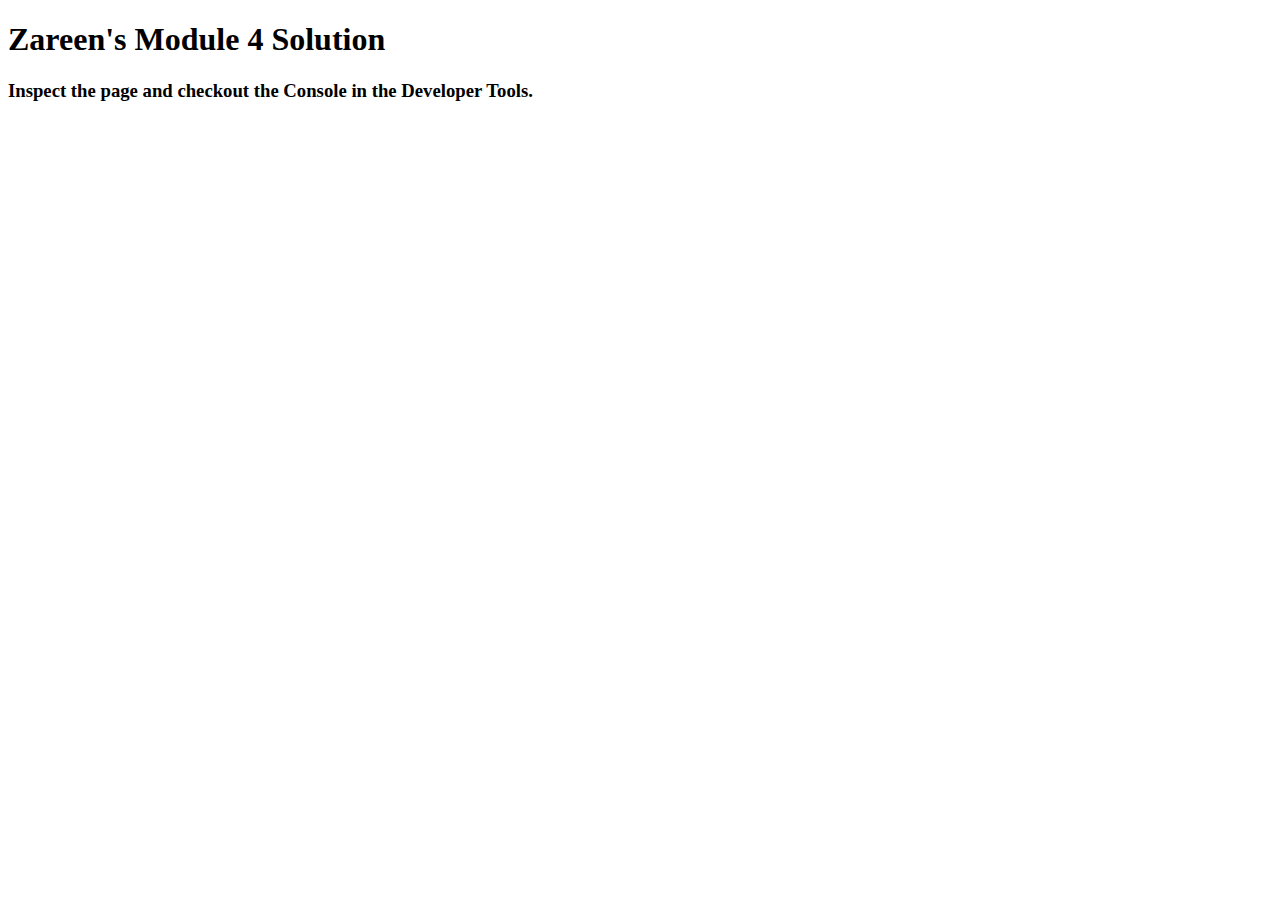
<file: module4-solution/index.html>
<!DOCTYPE html>
<html>
<head>
  <meta charset="utf-8">
  <title>Module 4 Solution</title>
  <script>
    var names = []; // DO NOT REMOVE
  </script>
  <script src="SpeakHello.js"></script>
  <script src="SpeakGoodBye.js"></script>
  <script src="script.js"></script>
</head>
<body>
  <h1>Zareen's Module 4 Solution</h1>
  <h3>Inspect the page and checkout the Console in the Developer Tools.</h3>
</body>
</html>
</file>
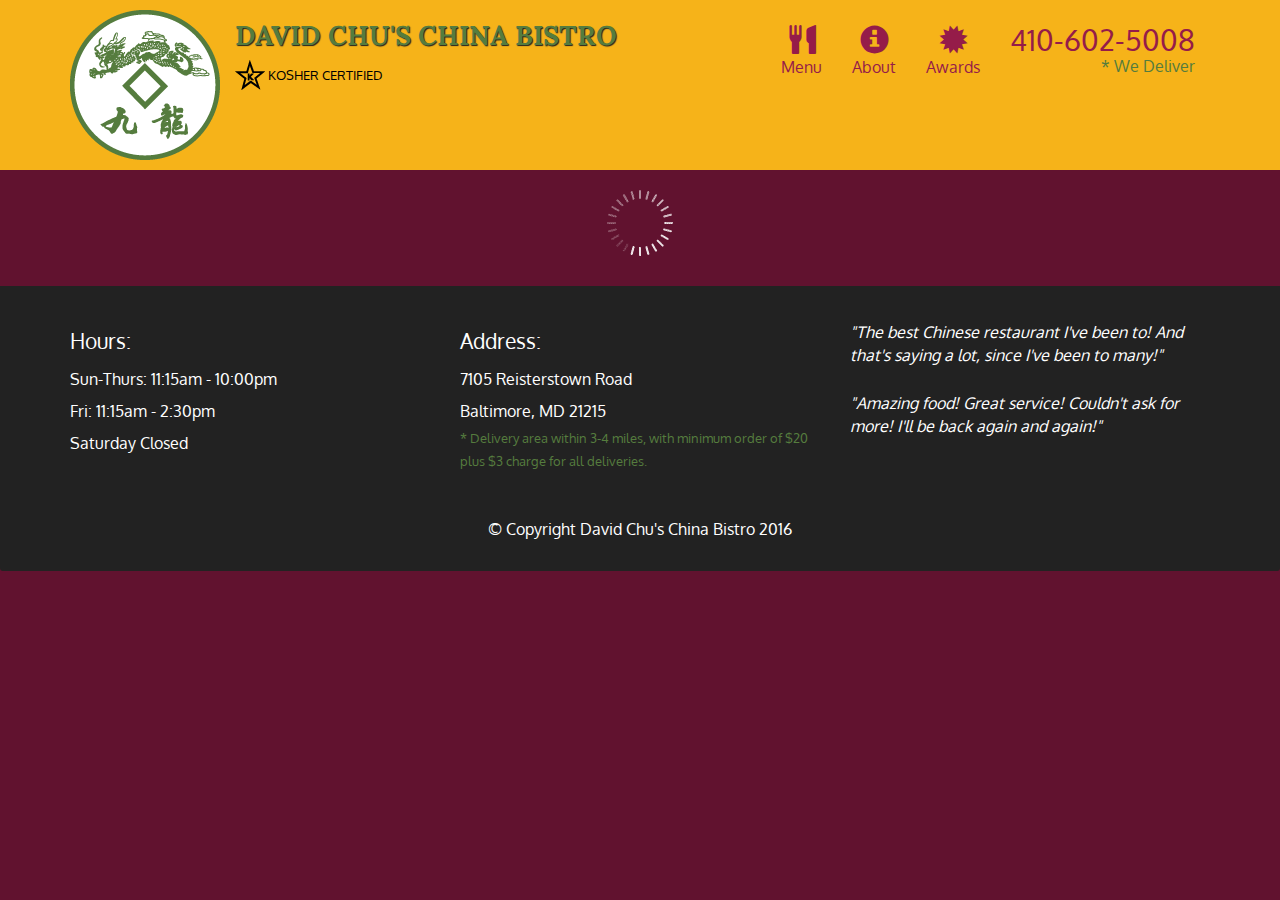
<file: module5-solution/index.html>
<!doctype html>
<html lang="en">
  <head>
    <meta charset="utf-8">
    <meta http-equiv="X-UA-Compatible" content="IE=edge">
    <meta name="viewport" content="width=device-width, initial-scale=1">
    <title>David Chu's China Bistro</title>
    <link rel="stylesheet" href="css/bootstrap.min.css">
    <link rel="stylesheet" href="css/styles.css">
    <link href='https://fonts.googleapis.com/css?family=Oxygen:400,300,700' rel='stylesheet' type='text/css'>
    <link href='https://fonts.googleapis.com/css?family=Lora' rel='stylesheet' type='text/css'>
  </head>
<body>
  <header>
    <nav id="header-nav" class="navbar navbar-default">
      <div class="container">
        <div class="navbar-header">
          <a href="index.html" class="pull-left visible-md visible-lg">
            <div id="logo-img" alt="Logo image"></div>
          </a>

          <div class="navbar-brand">
            <a href="index.html"><h1>David Chu's China Bistro</h1></a>
            <p>
              <img src="images/star-k-logo.png" alt="Kosher certification">
              <span>Kosher Certified</span>
            </p>
          </div>

          <button id="navbarToggle" type="button" class="navbar-toggle collapsed" data-toggle="collapse" data-target="#collapsable-nav" aria-expanded="false">
            <span class="sr-only">Toggle navigation</span>
            <span class="icon-bar"></span>
            <span class="icon-bar"></span>
            <span class="icon-bar"></span>
          </button>
        </div>
        
        <div id="collapsable-nav" class="collapse navbar-collapse">
           <ul id="nav-list" class="nav navbar-nav navbar-right">
            <li id="navHomeButton" class="visible-xs active">
              <a href="index.html">
                <span class="glyphicon glyphicon-home"></span> Home</a>
            </li>
            <li id="navMenuButton">
              <a href="#" onclick="$dc.loadMenuCategories();">
                <span class="glyphicon glyphicon-cutlery"></span><br class="hidden-xs"> Menu</a>
            </li>
            <li>
              <a href="#">
                <span class="glyphicon glyphicon-info-sign"></span><br class="hidden-xs"> About</a>
            </li>
            <li>
              <a href="#">
                <span class="glyphicon glyphicon-certificate"></span><br class="hidden-xs"> Awards</a>
            </li>
            <li id="phone" class="hidden-xs">
              <a href="tel:410-602-5008">
                <span>410-602-5008</span></a><div>* We Deliver</div>
            </li>
          </ul><!-- #nav-list -->
        </div><!-- .collapse .navbar-collapse -->
      </div><!-- .container -->
    </nav><!-- #header-nav -->
  </header>

  <div id="call-btn" class="visible-xs">
    <a class="btn" href="tel:410-602-5008">
    <span class="glyphicon glyphicon-earphone"></span>
    410-602-5008
    </a>
  </div>
  <div id="xs-deliver" class="text-center visible-xs">* We Deliver</div>

  <div id="main-content" class="container"></div>

  <footer class="panel-footer">
    <div class="container">
      <div class="row">
        <section id="hours" class="col-sm-4">
          <span>Hours:</span><br>
          Sun-Thurs: 11:15am - 10:00pm<br>
          Fri: 11:15am - 2:30pm<br>
          Saturday Closed
          <hr class="visible-xs">
        </section>
        <section id="address" class="col-sm-4">
          <span>Address:</span><br>
          7105 Reisterstown Road<br>
          Baltimore, MD 21215
          <p>* Delivery area within 3-4 miles, with minimum order of $20 plus $3 charge for all deliveries.</p>
          <hr class="visible-xs">
        </section>
        <section id="testimonials" class="col-sm-4">
          <p>"The best Chinese restaurant I've been to! And that's saying a lot, since I've been to many!"</p>
          <p>"Amazing food! Great service! Couldn't ask for more! I'll be back again and again!"</p>
        </section>
      </div>
      <div class="text-center">&copy; Copyright David Chu's China Bistro 2016</div>
    </div>
  </footer>

  <!-- jQuery (Bootstrap JS plugins depend on it) -->
  <script src="js/jquery-2.1.4.min.js"></script>
  <script src="js/bootstrap.min.js"></script>
  <script src="js/ajax-utils.js"></script>
  <script src="js/script.js"></script>
</body>
</html>
</file>
<file: module5-solution/css/styles.css>
body {
  font-size: 16px;
  color: #fff;
  background-color: #61122f;
  font-family: 'Oxygen', sans-serif;
}

/** HEADER **/
#header-nav {
  background-color: #f6b319;
  border-radius: 0;
  border: 0;
}

#logo-img {
  background: url('../images/restaurant-logo_large.png') no-repeat;
  width: 150px;
  height: 150px;
  margin: 10px 15px 10px 0;
}

.navbar-brand {
  padding-top: 25px;
}
.navbar-brand h1 { /* Restaurant name */
  font-family: 'Lora', serif;
  color: #557c3e;
  font-size: 1.5em;
  text-transform: uppercase;
  font-weight: bold;
  text-shadow: 1px 1px 1px #222;
  margin-top: 0;
  margin-bottom: 0;
  line-height: .75;
}
.navbar-brand a:hover, .navbar-brand a:focus {
  text-decoration: none;
}
.navbar-brand p { /* Kosher cert */
  color: #000;
  text-transform: uppercase;
  font-size: .7em;
  margin-top: 15px;
}
.navbar-brand p span { /* Star-K */
  vertical-align: middle;
}

#nav-list {
  margin-top: 10px;
}
#nav-list a {
  color: #951C49;
  text-align: center;
}
#nav-list a:hover {
  background: #E7E7E7;
}
#nav-list a span {
  font-size: 1.8em;
}

#phone {
  margin-top: 5px;
}
#phone a { /* Phone number */
  text-align: right;
  padding-bottom: 0;
}
#phone div { /* We Deliver */
  color: #557c3e;
  text-align: right;
  padding-right: 15px;
}

.navbar-header button.navbar-toggle, .navbar-header .icon-bar {
  border: 1px solid #61122f;
}
.navbar-header button.navbar-toggle {
  clear: both;
  margin-top: -30px;
}
/* END HEADER */

/* FOOTER */
.panel-footer {
  margin-top: 30px;
  padding-top: 35px;
  padding-bottom: 30px;
  background-color: #222;
  border-top: 0;
}
.panel-footer div.row {
  margin-bottom: 35px;
}
#hours, #address {
  line-height: 2;
}
#hours > span, #address > span {
  font-size: 1.3em;
}
#address p {
  color: #557c3e;
  font-size: .8em;
  line-height: 1.8;
}
#testimonials {
  font-style: italic;
}
#testimonials p:nth-child(2) {
  margin-top: 25px;
}
/* END FOOTER */



/* HOME PAGE */
.container .jumbotron {
  box-shadow: 0 0 50px #3F0C1F;
  border: 2px solid #3F0C1F;
}

#menu-tile, #specials-tile, #map-tile {
  height: 250px;
  width: 100%;
  margin-bottom: 15px;
  position: relative;
  border: 2px solid #3F0C1F;
  overflow: hidden;
}
#menu-tile:hover, #specials-tile:hover, #map-tile:hover {
  box-shadow: 0 1px 5px 1px #cccccc;
}
#menu-tile {
  background: url('../images/menu-tile.jpg') no-repeat;
  background-position: center;
}
#specials-tile {
  background: url('../images/specials-tile.jpg') no-repeat;
  background-position: center;
}
#menu-tile span, #specials-tile span, #map-tile span {
  position: absolute;
  bottom: 0;
  right: 0;
  width: 100%;
  text-align: center;
  font-size: 1.6em;
  text-transform: uppercase;
  background-color: #000;
  color: #fff;
  opacity: .8;
}
/* END HOME PAGE */

/* MENU CATEGORIES PAGE */
.category-tile { 
  position: relative;
  border: 2px solid #3F0C1F;
  overflow: hidden;
  width: 200px;
  height: 200px;
  margin: 0 auto 15px;
}
.category-tile span {
  position: absolute;
  bottom: 0;
  right: 0;
  width: 100%;
  text-align: center;
  font-size: 1.2em;
  text-transform: uppercase;
  background-color: #000;
  color: #fff;
  opacity: .8;
}
.category-tile:hover {
  box-shadow: 0 1px 5px 1px #cccccc;
}

#menu-categories-title + div {
  margin-bottom: 50px;
}
/* END MENU CATEGORIES PAGE */

/* SINGLE CATEGORY PAGE */
.menu-item-tile {
  margin-bottom: 25px;
}
.menu-item-tile hr {
  width: 80%;
}
.menu-item-tile .menu-item-price {
  font-size: 1.1em;
  text-align: right;
  margin-top: -15px;
  margin-right: -15px;
}
.menu-item-tile .menu-item-price span {
  font-size: .6em;
}
.menu-item-photo {
  position: relative;
  border: 2px solid #3F0C1F; 
  overflow: hidden;
  padding: 0;
  margin-right: -15px;
  margin-left: auto;
  margin-bottom: 20px;
  max-width: 250px;
}
.menu-item-photo div {
  position: absolute;
  bottom: 0;
  right: 0;
  width: 80px;
  background-color: #557c3e;
  text-align: center;
}
.menu-item-description {
  padding-right: 30px;
}
h3.menu-item-title {
  margin: 0 0 10px;
}
.menu-item-details {
  font-size: .9em;
  font-style: italic;
}
/* END SINGLE CATEGORY PAGE */


/********** Large devices only **********/
@media (min-width: 1200px) {
  .container .jumbotron {
    background: url('../images/jumbotron_1200.jpg') no-repeat;
    height: 675px;
  }
}

/********** Medium devices only **********/
@media (min-width: 992px) and (max-width: 1199px) {
  /* Header */
  #logo-img {
    background: url('../images/restaurant-logo_medium.png') no-repeat;
    width: 100px;
    height: 100px;
    margin: 5px 5px 5px 0;
  }
  /* End Header */

  /* Home Page */
  .container .jumbotron {
    background: url('../images/jumbotron_992.jpg') no-repeat;
    height: 558px;
  }
  /* End Home Page */
}

/********** Small devices only **********/
@media (min-width: 768px) and (max-width: 991px) {
  /* Home Page */
  .container .jumbotron {
    background: url('../images/jumbotron_768.jpg') no-repeat;
    height: 432px;
  }
  /* End Home Page */
}

/********** Extra small devices only **********/
@media (max-width: 767px) {
  /* Header */
  .navbar-brand {
    padding-top: 10px;
    height: 80px;
  }
  .navbar-brand h1 { /* Restaurant name */
    padding-top: 10px;
    font-size: 5vw; /* 1vw = 1% of viewport width */
  }
  .navbar-brand p { /* Kosher cert */
    font-size: .6em;
    margin-top: 12px;
  }
  .navbar-brand p img { /* Star-K */
    height: 20px;
  }

  #collapsable-nav a { /* Collapsed nav menu text */
    font-size: 1.2em;
  }
  #collapsable-nav a span { /* Collapsed nav menu glyph */
    font-size: 1em;
    margin-right: 5px;
  }

  #call-btn > a {
    font-size: 1.5em;
    display: block;
    margin: 0 20px;
    padding: 10px;
    border: 2px solid #fff;
    background-color: #f6b319;
    color: #951c49;
  }
  #xs-deliver {
    margin-top: 5px;
    font-size: .7em;
    letter-spacing: .1em;
    text-transform: uppercase;
  }
  /* End Header */

  /* Footer */
  .panel-footer section {
    margin-bottom: 30px;
    text-align: center;
  }
  .panel-footer section:nth-child(3) {
    margin-bottom: 0; /* margin already exists on the whole row */
  }
  .panel-footer section hr {
    width: 50%;
  }
  /* End Footer */

  /* Home Page */
  .container .jumbotron {
    margin-top: 30px;
    padding: 0;
  }
  #menu-tile, #specials-tile {
    width: 360px;
    margin: 0 auto 15px;
  }

  .menu-item-photo {
    margin-right: auto;
  }
  .menu-item-tile .menu-item-price {
    text-align: center;
  }
  .menu-item-description {
    text-align: center;;
  }
}


/********** Super extra small devices Only :-) (e.g., iPhone 4) **********/
@media (max-width: 479px) {
  /* Header */
  .navbar-brand h1 { /* Restaurant name */
    padding-top: 5px;
    font-size: 6vw;
  }
  /* End Header */
  
  /* Home page */
  #menu-tile, #specials-tile {
    width: 280px;
    margin: 0 auto 15px;
  }

  .col-xxs-12 {
    position: relative;
    min-height: 1px;
    padding-right: 15px;
    padding-left: 15px;
    float: left;
    width: 100%;
  }
}
</file>
